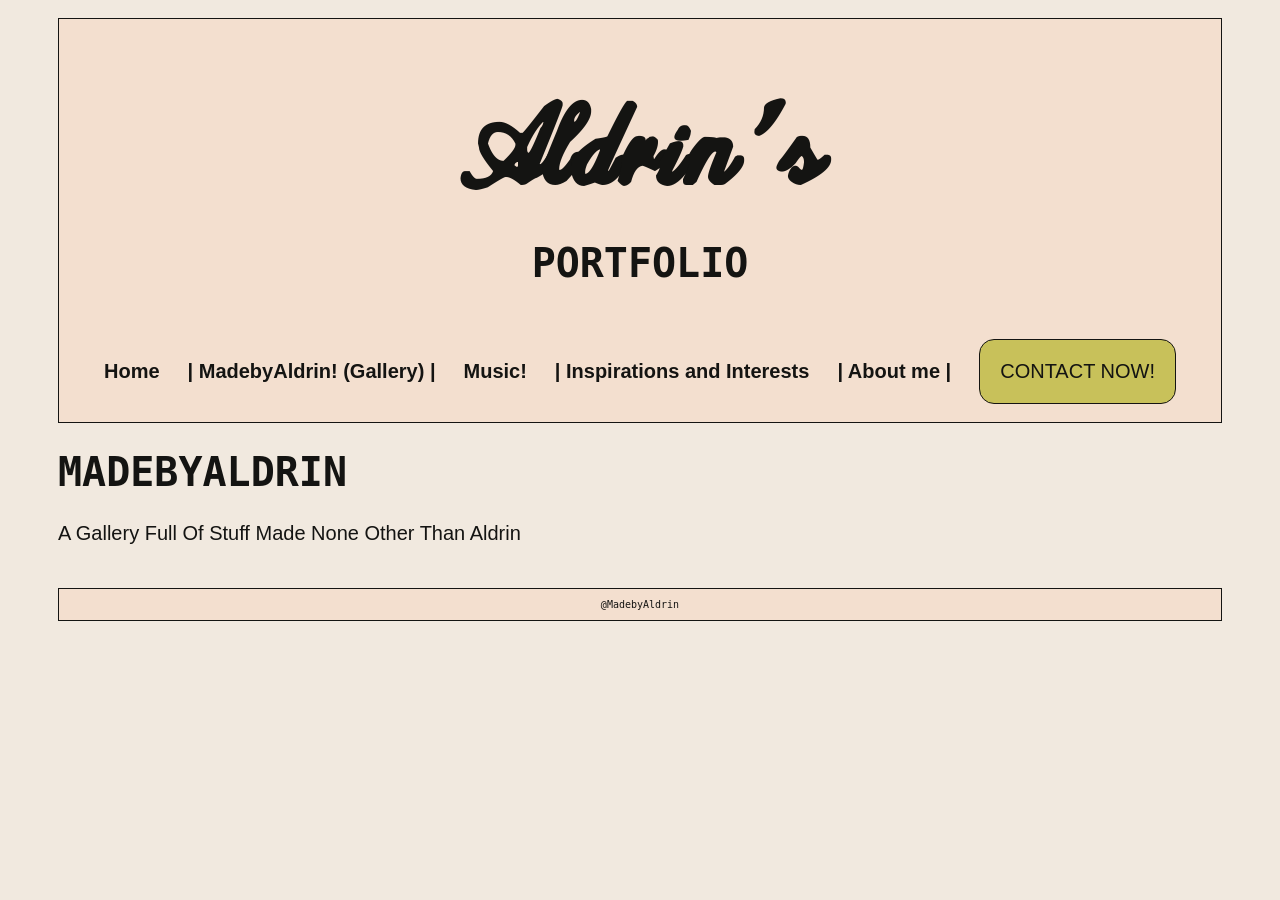
<file: madebyaldrin.html>
<!DOCTYPE html>
<html lang="en">
<head>
    <link rel="stylesheet" href="portfolio.css" type="text/css">
    <meta charset="UTF-8">
    <meta name="viewport" content="width=device-width, initial-scale=1.0">
    <title>Aldrins Portfolio | Gallery</title>
</head>
<body>
    <div class="header">
        <h1><div class="myfont1">Aldrin's</div> PORTFOLIO</h1>
        <br>
        <center>
        <table>
            <tr>
                <th><a href="portfolio.HTML">Home</a></th>
                <th>| <a href="madebyaldrin.html">MadebyAldrin! (Gallery)</a> |</th>
                <th><a href="music.html">Music!</a></th>
                <th>| <a href="inspo.html">Inspirations and Interests</a></th>
                <th>| <a href="aboutme.html">About me</a> | </th>
                <th>
                    <button type="button" onclick="">CONTACT NOW!</button>
                </th>
            </tr>
        </table>
        </center>
    </div>
    <h1>MADEBYALDRIN</h1>
    <p>A Gallery Full Of Stuff Made None Other Than Aldrin</p>
    <br>
    <footer>@MadebyAldrin</footer>
</body>
</html>
</file>
<file: portfolio.css>
@font-face  {
    font-family: myFont;
    src: url(zai_CalligraphyScriptHandwritten.ttf);
}/*the font is not mine and is only allowed to be used for personal/non commercial projects*/
.myfont1{
    font-family: myFont;
    font-size: 100px;
    letter-spacing: 2px;
}
body{
    color: #141412;
    /*background-image: url('bg.jpg');
    background-repeat: no-repeat;
    background-attachment: fixed;
    background-size: cover;*/
    background-color: #f1e9df;
    font-size: 20px;
    font-family: 'Franklin Gothic Medium', 'Arial Narrow', Arial, sans-serif;
    padding: 10px;
    text-align: justify;
    padding-left: 50px;
    padding-right: 50px;
}
p{
    color: #141412;
}
h1{
    font-family: monospace;
    font-size: 400;
    color: #141412;
}
a{
    color: #141412;
    font-family: 'Franklin Gothic Medium', 'Arial Narrow', Arial, sans-serif;
    text-decoration: none;
}

.header{
    background-color: #F3DFCF; 
    color: #141412;
    padding: 15px;
    text-align: center;
    border: 1px solid #141412;
    align-items: center;
}

footer{
    text-align: center;
    background-color: #F3DFCF; 
    font-size: 10px;
    border: 1px solid #141412;
    font-family: monospace;
    padding: 10px;
}
img{
    border: 1px solid #141412;
}
.left {
  width: 60%;
  float: left;
  padding: 10px;
}

.right {
  width: 40%;
  float: left;
  padding: 30px;
  border: 1px solid #141412;
}

.row {
    display: flex;
    grid-template-columns: repeat(auto-fit, minmax(200px, 1fr));
    padding: 20px;
}

.border{
    border: 1px solid #141412;
    padding: 10px;
    background-color: #F3DFCF;
}

button{
    background-color: #c8c15a;
    color: #141412;
    padding: 20px;
    border-radius: 15px;
    border: 1px solid #141412;
    font-family: 'Franklin Gothic Medium', 'Arial Narrow', Arial, sans-serif;
    font-size: 20px;
}

a:hover{
    background-color:#c8c15a;
    padding: 15px;
    border: 1px solid #141412;
    border-radius: 15px;
}

div.scroll {
  background-color: #F3DFCF;
  overflow: auto;
  white-space: nowrap;
}

th{
    padding-left: 13px;
    padding-right: 13px;
}
</file>
